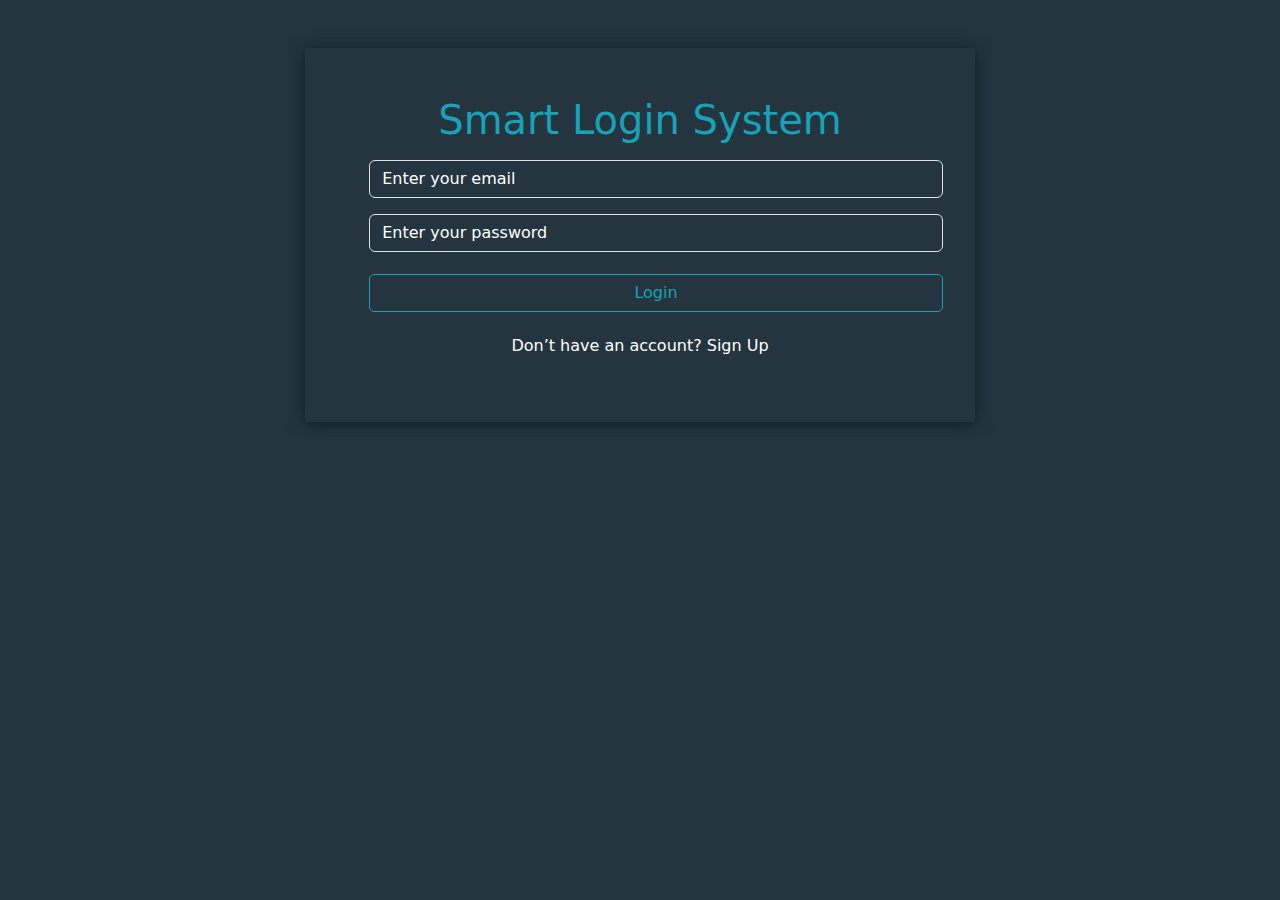
<file: index.html>
<!DOCTYPE html>
<html lang="en">

<head>
    <meta charset="UTF-8">
    <meta name="viewport" content="width=device-width, initial-scale=1.0">
    <link rel="stylesheet" href="css/all.min.css">
    <link rel="stylesheet" href="css/bootstrap.min.css">
    <link rel="stylesheet" href="css/main.css">
    <title>Login</title>
</head>

<body>

    <div class="container text-center">
        <div class="login">
            <h1>Smart Login System</h1>
            <input type="email" id="mail" class="form-control" placeholder="Enter your email">
            <input type="password" id="password" class="form-control" placeholder="Enter your password">
            <span class="alert d-none">Incorrect email or password</span>
            <button class="login-btn">Login</button>
            <p>Don’t have an account? <button class="sign-up-page">Sign Up</button></p>
        </div>
    </div>
    

    <script src="js/bootstrap.bundle.min.js"></script>
    <script src="js/login.js"></script>
</body>

</html>
</file>
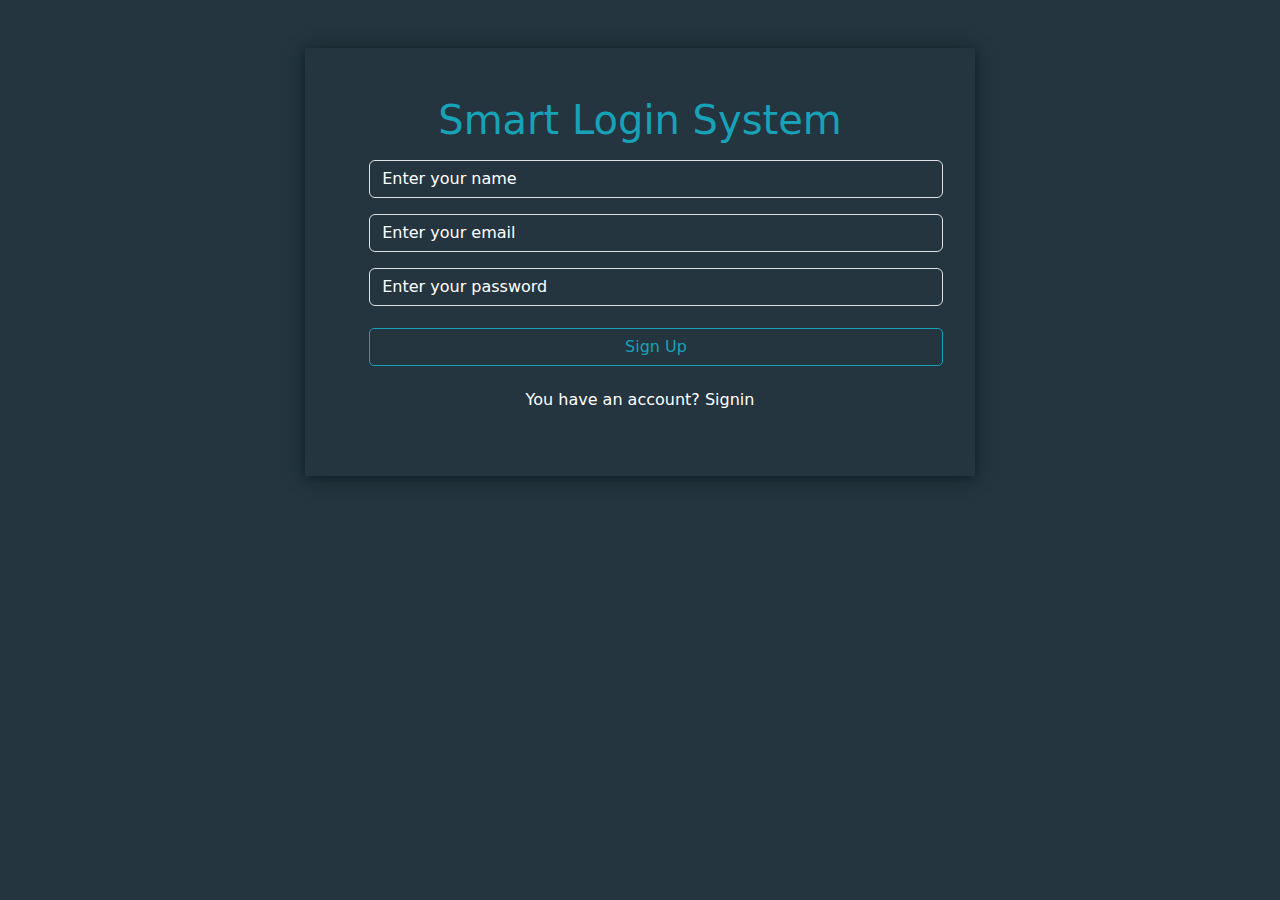
<file: signup.html>
<!DOCTYPE html>
<html lang="en">
<head>
    <meta charset="UTF-8">
    <meta name="viewport" content="width=device-width, initial-scale=1.0">
    <link rel="stylesheet" href="css/all.min.css">
    <link rel="stylesheet" href="css/bootstrap.min.css">
    <link rel="stylesheet" href="css/main.css">
    <title>Sign Up</title>
</head>
<body>
    
    <div class="container text-center">
        <div class="sign-up">
            <h1>Smart Login System</h1>
            <input type="text" id="name" class="form-control" placeholder="Enter your name">
            <input type="email" id="mail" class="form-control" placeholder="Enter your email">
            <input type="password" id="password" class="form-control" placeholder="Enter your password">
            <span class="alert d-none">You must fill all inputs or This email already exist</span>
            <span class="alert3 d-none">Success</span>
            <button class="sign-up-btn">Sign Up</button>
            <p>You have an account? <button class="login-page">Signin</button></p>
        </div>
    </div>


    <script src="js/bootstrap.bundle.min.js"></script>
    <script src="js/signup.js"></script>
</body>
</html>
</file>
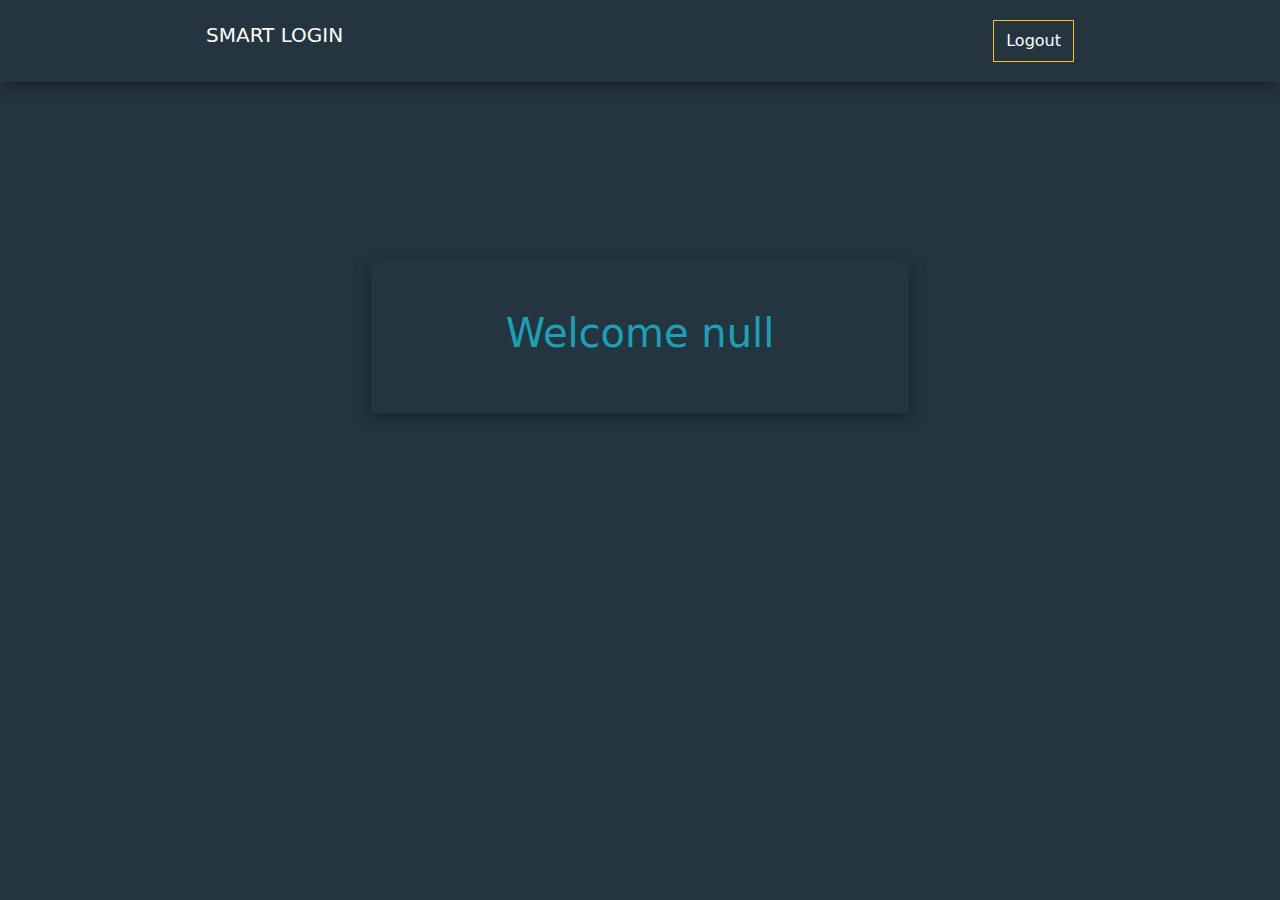
<file: welcome.html>
<!DOCTYPE html>
<html lang="en">
<head>
    <meta charset="UTF-8">
    <meta name="viewport" content="width=device-width, initial-scale=1.0">
    <link rel="stylesheet" href="css/all.min.css">
    <link rel="stylesheet" href="css/bootstrap.min.css">
    <link rel="stylesheet" href="css/main.css">
    <title>Welcome</title>
</head>
<body>
    
    <div class="header container-fluid">
        <div class="data">
            <a href="">SMART LOGIN</a>
            <button class="logout">Logout</button>
        </div>
    </div>
    <div class="container-two">
        <div class="welcome">
            
        </div>
    </div>


    <script src="js/bootstrap.bundle.min.js"></script>
    <script src="js/welcome.js"></script>
</body>
</html>
</file>
<file: css/main.css>
*{
    padding: 0;
    margin: 0;
    box-sizing: border-box;
}
body{
    height: 100vh;
    background-color: #24353F;
    color: white;
}
.container{
    display: flex;
    justify-content: center;
}
.login, .sign-up{
    width: 60%;
    margin: 48px 80px;
    padding: 48px;
    box-shadow: rgba(14, 30, 37, 0.12) 0px 2px 4px 0px, rgba(14, 30, 37, 1) 0px 2px 16px 0px;
}
.alert3{
    margin-bottom: 10px;
    color: green;
}
.login span, .sign-up .alert, .sign-up .alert2{
    color: red;
    margin-bottom: 10px;
}

.login h1, .sign-up h1{
    color: #17A2B8;
}
input{
    margin: 16px;
    padding: 6px 12px;
    background-color: transparent;
    border: 1px solid white;
    background-color: transparent !important;
    color: white !important;
}
input::placeholder{
    color: white !important;
}
.login-btn, .sign-up-btn{
    width: 100%;
    margin: 6px 16px;
    padding: 6px 12px;
    background-color: transparent;
    border: 1px solid #17A2B8;
    border-radius: 5px;
    color: #17A2B8;
}
.login-btn:hover, .sign-up-btn:hover{
    background-color: #17A2B8;
    color: white;
}
.login p, .sign-up p{
    margin: 16px;
}
.login p button, .sign-up p button{
    background-color: transparent;
    border: none;
    color: white;
}
.login p button:hover, .sign-up p button:hover{
    text-decoration: underline;
}

.container-two{
    width: 70%;
    margin: auto;
}
.header{
    padding: 20px;
    box-shadow: rgba(0, 0, 0, 0.35) 0px 5px 15px;
}
.data{
    display: flex;
    justify-content: space-between;
    width: 70%;
    margin: auto;
}
.header a{
    font-size: 20px;
    text-decoration: none;
    color: white;
}
.header button{
    border: 1px solid #FFC107;
    background-color: transparent;
    padding: 8px 12px;
    color: white;
}
.header button:hover{
    background-color: #FFC107;
}
.welcome{
    display: flex;
    justify-content: center;
    padding: 48px;
    margin: 20%;
    box-shadow: rgba(0, 0, 0, 0.35) 0px 5px 15px;
    color: #17A2B8;
}
</file>
